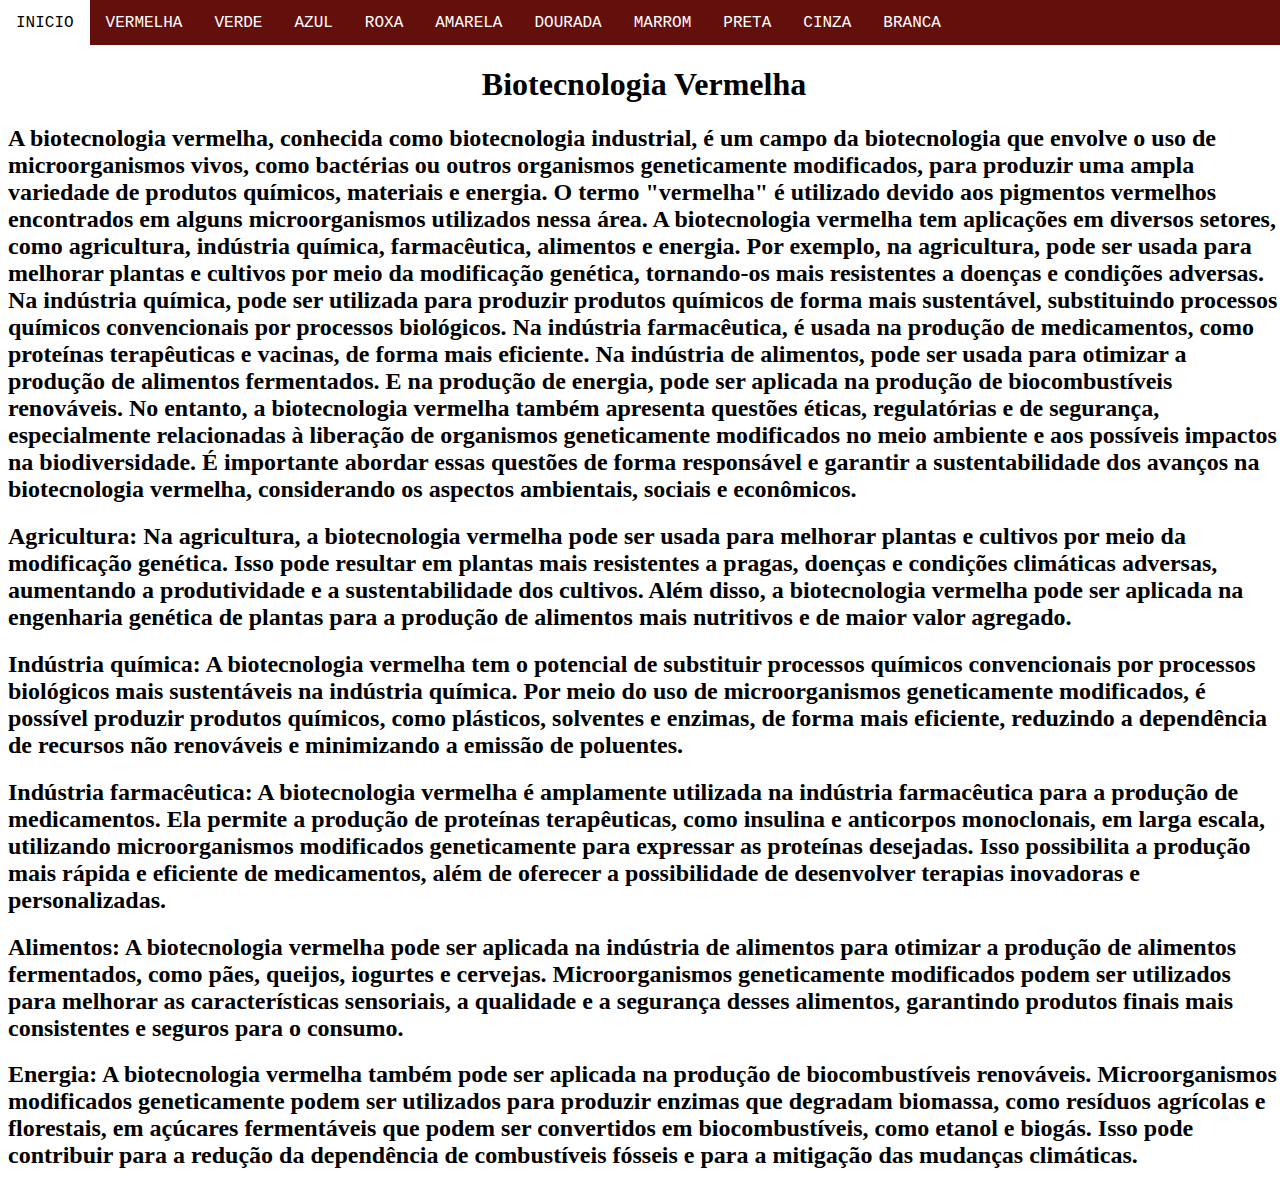
<file: pagina01.html>
<!DOCTYPE html>
<html lang="pt-br">
<head>
    <meta charset="UTF-8">
    <meta http-equiv="X-UA-Compatible" content="IE=edge">
    <meta name="viewport" content="width=device-width, initial-scale=1.0">
    <title>Biotecnologia</title>
    <link rel="stylesheet" href="estilo.css">
</head>
<body>
    <div class="Vermelha">
        <nav>
          <ul>
            <li><a href="index.html">Inicio</a></li>
            <li><a href="pagina01.html">Vermelha</a></li>
            <li><a href="pagina02.html">Verde</a></li>
            <li><a href="pagina03.html">Azul</a></li>
            <li><a href="pagina04.html">Roxa</a></li>
            <li><a href="pagina05.html">Amarela</a></li>
           <li><a href="pagina06.html">Dourada</a></li>
           <li><a href="pagina07.html">Marrom</a></li>
           <li><a href="pagina08.html">Preta</a></li>
           <li><a href="pagina09.html">Cinza</a></li>
           <li><a href="pagina10.html">Branca</a></li>
          </ul>
        </nav>
     </div>
     <div class="conteudo">
      <h1>Biotecnologia Vermelha</h1>
      <h2>A biotecnologia vermelha, conhecida como biotecnologia industrial, é um campo da biotecnologia que envolve o uso de microorganismos vivos, como bactérias ou outros organismos geneticamente modificados, para produzir uma ampla variedade de produtos químicos, materiais e energia. O termo "vermelha" é utilizado devido aos pigmentos vermelhos encontrados em alguns microorganismos utilizados nessa área.

        A biotecnologia vermelha tem aplicações em diversos setores, como agricultura, indústria química, farmacêutica, alimentos e energia. Por exemplo, na agricultura, pode ser usada para melhorar plantas e cultivos por meio da modificação genética, tornando-os mais resistentes a doenças e condições adversas. Na indústria química, pode ser utilizada para produzir produtos químicos de forma mais sustentável, substituindo processos químicos convencionais por processos biológicos. Na indústria farmacêutica, é usada na produção de medicamentos, como proteínas terapêuticas e vacinas, de forma mais eficiente. Na indústria de alimentos, pode ser usada para otimizar a produção de alimentos fermentados. E na produção de energia, pode ser aplicada na produção de biocombustíveis renováveis.
        
        No entanto, a biotecnologia vermelha também apresenta questões éticas, regulatórias e de segurança, especialmente relacionadas à liberação de organismos geneticamente modificados no meio ambiente e aos possíveis impactos na biodiversidade. É importante abordar essas questões de forma responsável e garantir a sustentabilidade dos avanços na biotecnologia vermelha, considerando os aspectos ambientais, sociais e econômicos.</h2>
        <h2>Agricultura: Na agricultura, a biotecnologia vermelha pode ser usada para melhorar plantas e cultivos por meio da modificação genética. Isso pode resultar em plantas mais resistentes a pragas, doenças e condições climáticas adversas, aumentando a produtividade e a sustentabilidade dos cultivos. Além disso, a biotecnologia vermelha pode ser aplicada na engenharia genética de plantas para a produção de alimentos mais nutritivos e de maior valor agregado.</h2>
        <h2>Indústria química: A biotecnologia vermelha tem o potencial de substituir processos químicos convencionais por processos biológicos mais sustentáveis na indústria química. Por meio do uso de microorganismos geneticamente modificados, é possível produzir produtos químicos, como plásticos, solventes e enzimas, de forma mais eficiente, reduzindo a dependência de recursos não renováveis e minimizando a emissão de poluentes.</h2>
        <h2>Indústria farmacêutica: A biotecnologia vermelha é amplamente utilizada na indústria farmacêutica para a produção de medicamentos. Ela permite a produção de proteínas terapêuticas, como insulina e anticorpos monoclonais, em larga escala, utilizando microorganismos modificados geneticamente para expressar as proteínas desejadas. Isso possibilita a produção mais rápida e eficiente de medicamentos, além de oferecer a possibilidade de desenvolver terapias inovadoras e personalizadas.</h2>
        <h2>Alimentos: A biotecnologia vermelha pode ser aplicada na indústria de alimentos para otimizar a produção de alimentos fermentados, como pães, queijos, iogurtes e cervejas. Microorganismos geneticamente modificados podem ser utilizados para melhorar as características sensoriais, a qualidade e a segurança desses alimentos, garantindo produtos finais mais consistentes e seguros para o consumo.</h2>
        <h2>Energia: A biotecnologia vermelha também pode ser aplicada na produção de biocombustíveis renováveis. Microorganismos modificados geneticamente podem ser utilizados para produzir enzimas que degradam biomassa, como resíduos agrícolas e florestais, em açúcares fermentáveis que podem ser convertidos em biocombustíveis, como etanol e biogás. Isso pode contribuir para a redução da dependência de combustíveis fósseis e para a mitigação das mudanças climáticas.</h2>


</body>
</html>
</file>
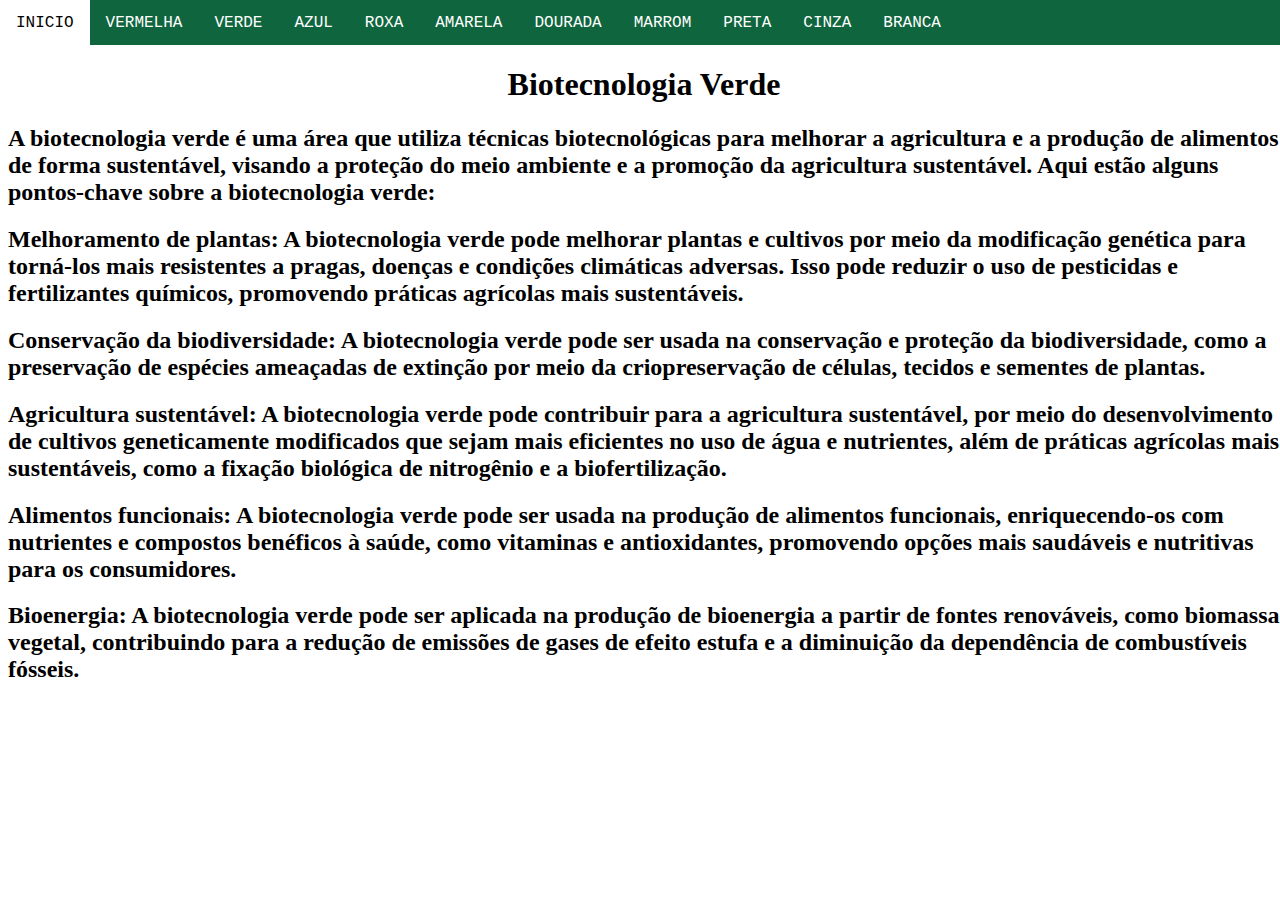
<file: pagina02.html>
<!DOCTYPE html>
<html lang="pt-br">
<head>
    <meta charset="UTF-8">
    <meta http-equiv="X-UA-Compatible" content="IE=edge">
    <meta name="viewport" content="width=device-width, initial-scale=1.0">
    <title>Biotecnologia</title>
    <link rel="stylesheet" href="estilo.css">
</head>
<body>
    <div class="Verde">
        <nav>
          <ul>
            <li><a href="index.html">Inicio</a></li>
            <li><a href="pagina01.html">Vermelha</a></li>
            <li><a href="pagina02.html">Verde</a></li>
            <li><a href="pagina03.html">Azul</a></li>
            <li><a href="pagina04.html">Roxa</a></li>
            <li><a href="pagina05.html">Amarela</a></li>
           <li><a href="pagina06.html">Dourada</a></li>
           <li><a href="pagina07.html">Marrom</a></li>
           <li><a href="pagina08.html">Preta</a></li>
           <li><a href="pagina09.html">Cinza</a></li>
           <li><a href="pagina10.html">Branca</a></li>
        </nav>
    </div>
    <div class="conteudo">
    <h1>Biotecnologia Verde</h1>
    <h2>A biotecnologia verde é uma área que utiliza técnicas biotecnológicas para melhorar a agricultura e a produção de alimentos de forma sustentável, visando a proteção do meio ambiente e a promoção da agricultura sustentável. Aqui estão alguns pontos-chave sobre a biotecnologia verde:</h2>
    <h2>Melhoramento de plantas: A biotecnologia verde pode melhorar plantas e cultivos por meio da modificação genética para torná-los mais resistentes a pragas, doenças e condições climáticas adversas. Isso pode reduzir o uso de pesticidas e fertilizantes químicos, promovendo práticas agrícolas mais sustentáveis.</h2>
    <h2>Conservação da biodiversidade: A biotecnologia verde pode ser usada na conservação e proteção da biodiversidade, como a preservação de espécies ameaçadas de extinção por meio da criopreservação de células, tecidos e sementes de plantas.</h2>
    <h2>Agricultura sustentável: A biotecnologia verde pode contribuir para a agricultura sustentável, por meio do desenvolvimento de cultivos geneticamente modificados que sejam mais eficientes no uso de água e nutrientes, além de práticas agrícolas mais sustentáveis, como a fixação biológica de nitrogênio e a biofertilização.</h2>
    <h2>Alimentos funcionais: A biotecnologia verde pode ser usada na produção de alimentos funcionais, enriquecendo-os com nutrientes e compostos benéficos à saúde, como vitaminas e antioxidantes, promovendo opções mais saudáveis e nutritivas para os consumidores.</h2>
    <h2>Bioenergia: A biotecnologia verde pode ser aplicada na produção de bioenergia a partir de fontes renováveis, como biomassa vegetal, contribuindo para a redução de emissões de gases de efeito estufa e a diminuição da dependência de combustíveis fósseis.</h2>


</body>
</html>
</file>
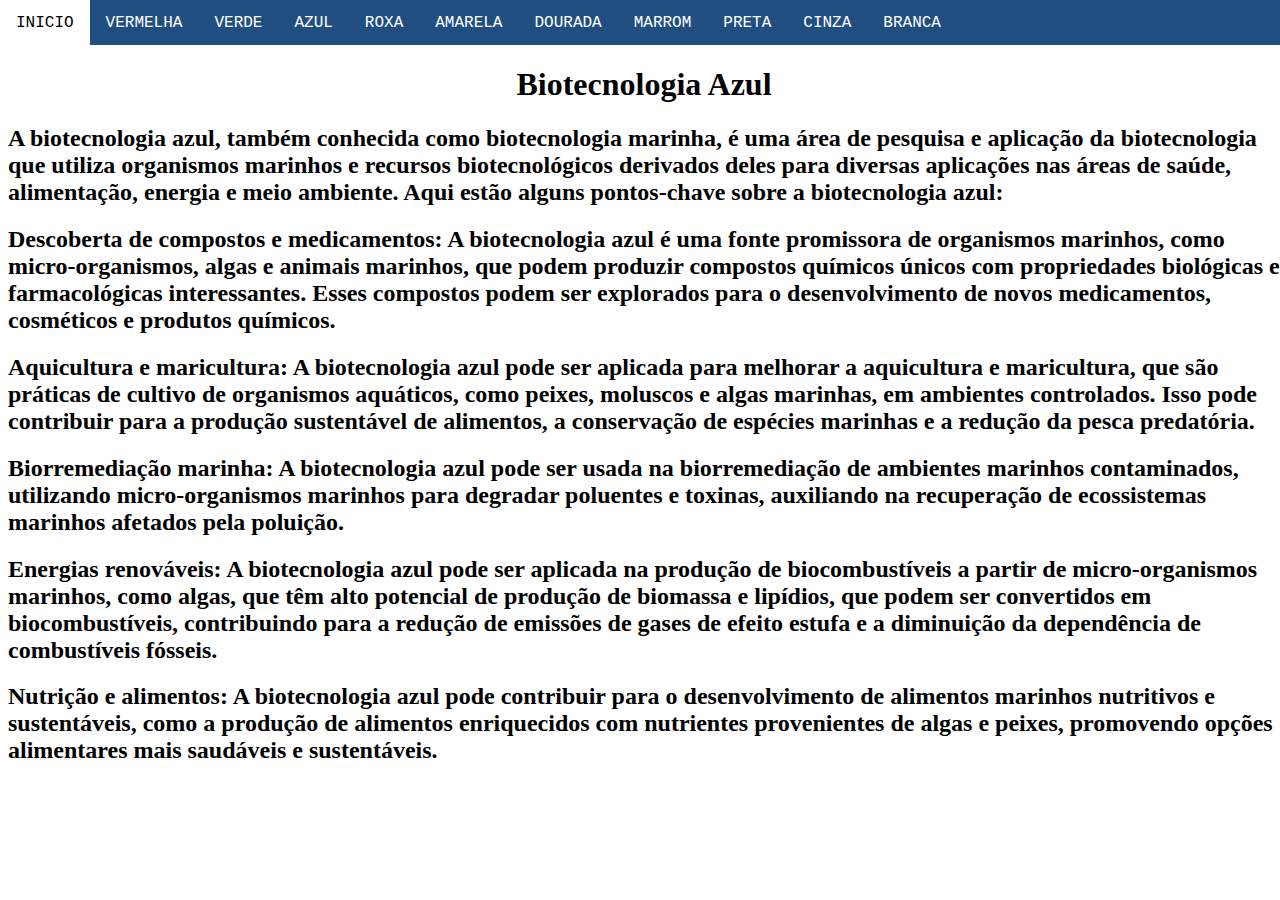
<file: pagina03.html>
<!DOCTYPE html>
<html lang="pt-br">
<head>
    <meta charset="UTF-8">
    <meta http-equiv="X-UA-Compatible" content="IE=edge">
    <meta name="viewport" content="width=device-width, initial-scale=1.0">
    <title>Biotecnologia</title>
    <link rel="stylesheet" href="estilo.css">
</head>
<body>
    <div class="Azul">
        <nav>
          <ul>
            <li><a href="index.html">Inicio</a></li>
            <li><a href="pagina01.html">Vermelha</a></li>
            <li><a href="pagina02.html">Verde</a></li>
            <li><a href="pagina03.html">Azul</a></li>
            <li><a href="pagina04.html">Roxa</a></li>
            <li><a href="pagina05.html">Amarela</a></li>
           <li><a href="pagina06.html">Dourada</a></li>
           <li><a href="pagina07.html">Marrom</a></li>
           <li><a href="pagina08.html">Preta</a></li>
           <li><a href="pagina09.html">Cinza</a></li>
           <li><a href="pagina10.html">Branca</a></li>
          </ul>
        </nav>
    </div>
  <div class="conteudo">
    <h1>Biotecnologia Azul</h1>
    <h2>A biotecnologia azul, também conhecida como biotecnologia marinha, é uma área de pesquisa e aplicação da biotecnologia que utiliza organismos marinhos e recursos biotecnológicos derivados deles para diversas aplicações nas áreas de saúde, alimentação, energia e meio ambiente. Aqui estão alguns pontos-chave sobre a biotecnologia azul:</h2>
    <h2>Descoberta de compostos e medicamentos: A biotecnologia azul é uma fonte promissora de organismos marinhos, como micro-organismos, algas e animais marinhos, que podem produzir compostos químicos únicos com propriedades biológicas e farmacológicas interessantes. Esses compostos podem ser explorados para o desenvolvimento de novos medicamentos, cosméticos e produtos químicos.</h2>
    <h2>Aquicultura e maricultura: A biotecnologia azul pode ser aplicada para melhorar a aquicultura e maricultura, que são práticas de cultivo de organismos aquáticos, como peixes, moluscos e algas marinhas, em ambientes controlados. Isso pode contribuir para a produção sustentável de alimentos, a conservação de espécies marinhas e a redução da pesca predatória.</h2>
    <h2>Biorremediação marinha: A biotecnologia azul pode ser usada na biorremediação de ambientes marinhos contaminados, utilizando micro-organismos marinhos para degradar poluentes e toxinas, auxiliando na recuperação de ecossistemas marinhos afetados pela poluição.</h2>
    <h2>Energias renováveis: A biotecnologia azul pode ser aplicada na produção de biocombustíveis a partir de micro-organismos marinhos, como algas, que têm alto potencial de produção de biomassa e lipídios, que podem ser convertidos em biocombustíveis, contribuindo para a redução de emissões de gases de efeito estufa e a diminuição da dependência de combustíveis fósseis.</h2>
    <h2>Nutrição e alimentos: A biotecnologia azul pode contribuir para o desenvolvimento de alimentos marinhos nutritivos e sustentáveis, como a produção de alimentos enriquecidos com nutrientes provenientes de algas e peixes, promovendo opções alimentares mais saudáveis e sustentáveis.</h2>

</body>
</html>
</file>
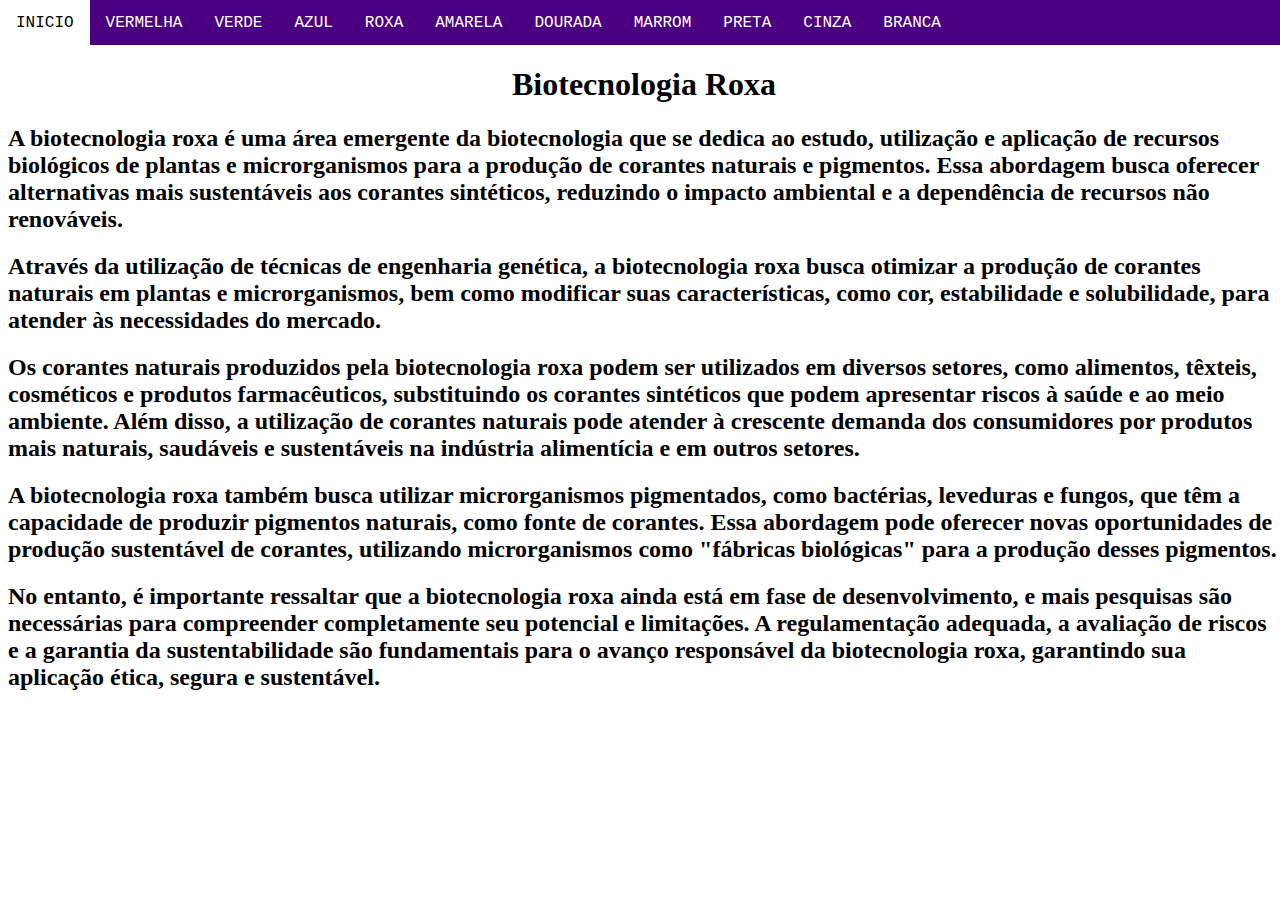
<file: pagina04.html>
<!DOCTYPE html>
<html lang="pt-br">
<head>
    <meta charset="UTF-8">
    <meta http-equiv="X-UA-Compatible" content="IE=edge">
    <meta name="viewport" content="width=device-width, initial-scale=1.0">
    <title>Biotecnologia</title>
    <link rel="stylesheet" href="estilo.css">
</head>
<body>
    <div class="Roxa">
        <nav>
          <ul>
            <li><a href="index.html">Inicio</a></li>
            <li><a href="pagina01.html">Vermelha</a></li>
            <li><a href="pagina02.html">Verde</a></li>
            <li><a href="pagina03.html">Azul</a></li>
            <li><a href="pagina04.html">Roxa</a></li>
            <li><a href="pagina05.html">Amarela</a></li>
           <li><a href="pagina06.html">Dourada</a></li>
           <li><a href="pagina07.html">Marrom</a></li>
           <li><a href="pagina08.html">Preta</a></li>
           <li><a href="pagina09.html">Cinza</a></li>
           <li><a href="pagina10.html">Branca</a></li>
          </ul>
        </nav>
     </div>
     <div class="conteudo">
      <h1>Biotecnologia Roxa</h1>
      <h2>A biotecnologia roxa é uma área emergente da biotecnologia que se dedica ao estudo, utilização e aplicação de recursos biológicos de plantas e microrganismos para a produção de corantes naturais e pigmentos. Essa abordagem busca oferecer alternativas mais sustentáveis aos corantes sintéticos, reduzindo o impacto ambiental e a dependência de recursos não renováveis.</h2>
      <h2>Através da utilização de técnicas de engenharia genética, a biotecnologia roxa busca otimizar a produção de corantes naturais em plantas e microrganismos, bem como modificar suas características, como cor, estabilidade e solubilidade, para atender às necessidades do mercado.</h2>
      <h2>Os corantes naturais produzidos pela biotecnologia roxa podem ser utilizados em diversos setores, como alimentos, têxteis, cosméticos e produtos farmacêuticos, substituindo os corantes sintéticos que podem apresentar riscos à saúde e ao meio ambiente. Além disso, a utilização de corantes naturais pode atender à crescente demanda dos consumidores por produtos mais naturais, saudáveis e sustentáveis na indústria alimentícia e em outros setores.</h2>
      <h2>A biotecnologia roxa também busca utilizar microrganismos pigmentados, como bactérias, leveduras e fungos, que têm a capacidade de produzir pigmentos naturais, como fonte de corantes. Essa abordagem pode oferecer novas oportunidades de produção sustentável de corantes, utilizando microrganismos como "fábricas biológicas" para a produção desses pigmentos.</h2>
      <h2>No entanto, é importante ressaltar que a biotecnologia roxa ainda está em fase de desenvolvimento, e mais pesquisas são necessárias para compreender completamente seu potencial e limitações. A regulamentação adequada, a avaliação de riscos e a garantia da sustentabilidade são fundamentais para o avanço responsável da biotecnologia roxa, garantindo sua aplicação ética, segura e sustentável.</h2>






       

</body>
</html>
</file>
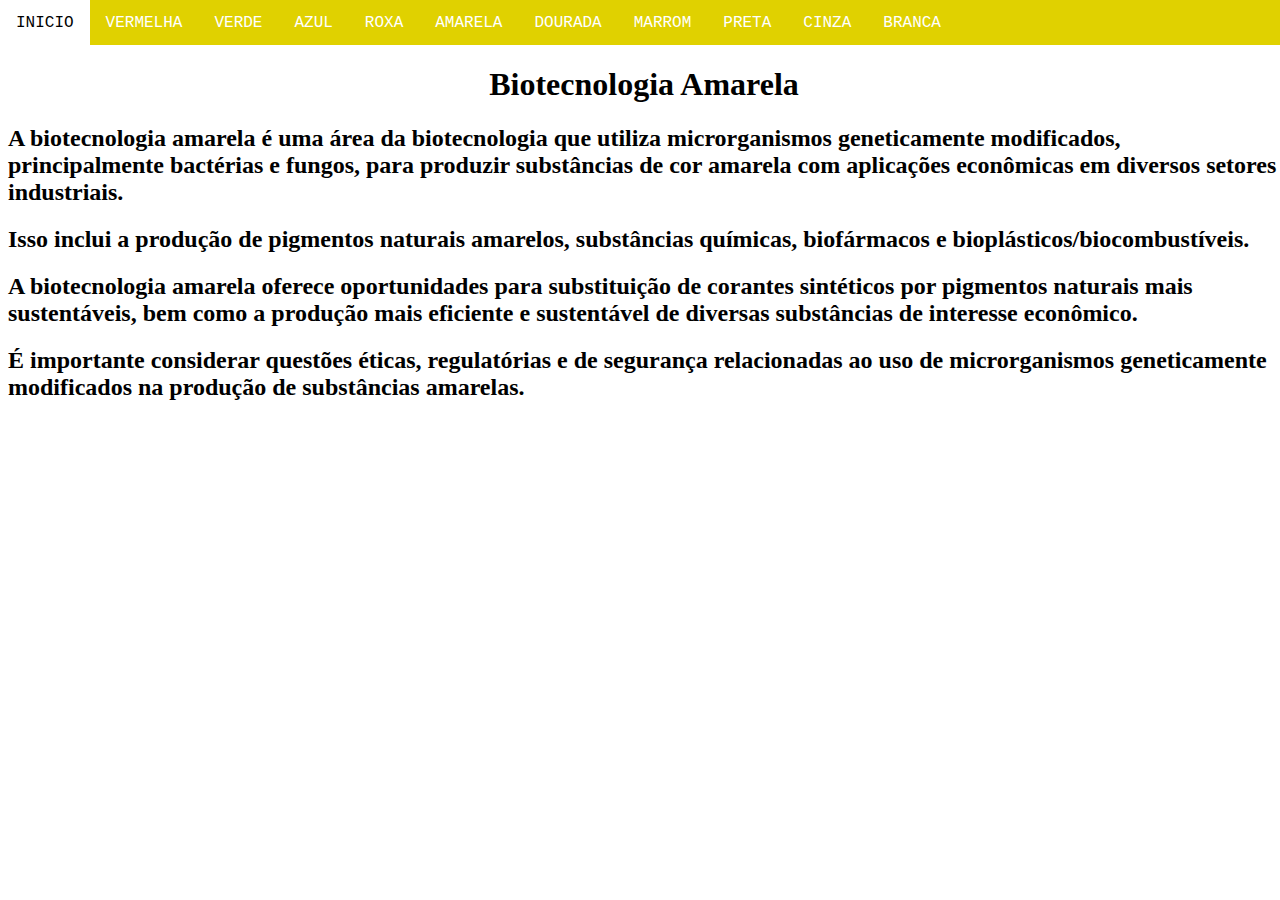
<file: pagina05.html>
<!DOCTYPE html>
<html lang="pt-br">
<head>
    <meta charset="UTF-8">
    <meta http-equiv="X-UA-Compatible" content="IE=edge">
    <meta name="viewport" content="width=device-width, initial-scale=1.0">
    <title>Biotecnologia</title>
    <link rel="stylesheet" href="estilo.css">
</head>
<body>
    <div class="Amarela">
        <nav>
          <ul>
            <li><a href="index.html">Inicio</a></li>
            <li><a href="pagina01.html">Vermelha</a></li>
            <li><a href="pagina02.html">Verde</a></li>
            <li><a href="pagina03.html">Azul</a></li>
            <li><a href="pagina04.html">Roxa</a></li>
            <li><a href="pagina05.html">Amarela</a></li>
           <li><a href="pagina06.html">Dourada</a></li>
           <li><a href="pagina07.html">Marrom</a></li>
           <li><a href="pagina08.html">Preta</a></li>
           <li><a href="pagina09.html">Cinza</a></li>
           <li><a href="pagina10.html">Branca</a></li>
          </ul>
        </nav>
     </div>
     <div class="conteudo">
      <h1>Biotecnologia Amarela</h1>
      <h2>A biotecnologia amarela é uma área da biotecnologia que utiliza microrganismos geneticamente modificados, principalmente bactérias e fungos, para produzir substâncias de cor amarela com aplicações econômicas em diversos setores industriais.</h2> 
      <h2>Isso inclui a produção de pigmentos naturais amarelos, substâncias químicas, biofármacos e bioplásticos/biocombustíveis.</h2>
      <h2>A biotecnologia amarela oferece oportunidades para substituição de corantes sintéticos por pigmentos naturais mais sustentáveis, bem como a produção mais eficiente e sustentável de diversas substâncias de interesse econômico.</h2>
      <h2>É importante considerar questões éticas, regulatórias e de segurança relacionadas ao uso de microrganismos geneticamente modificados na produção de substâncias amarelas.</h2>






  
</body>
</html>
</file>
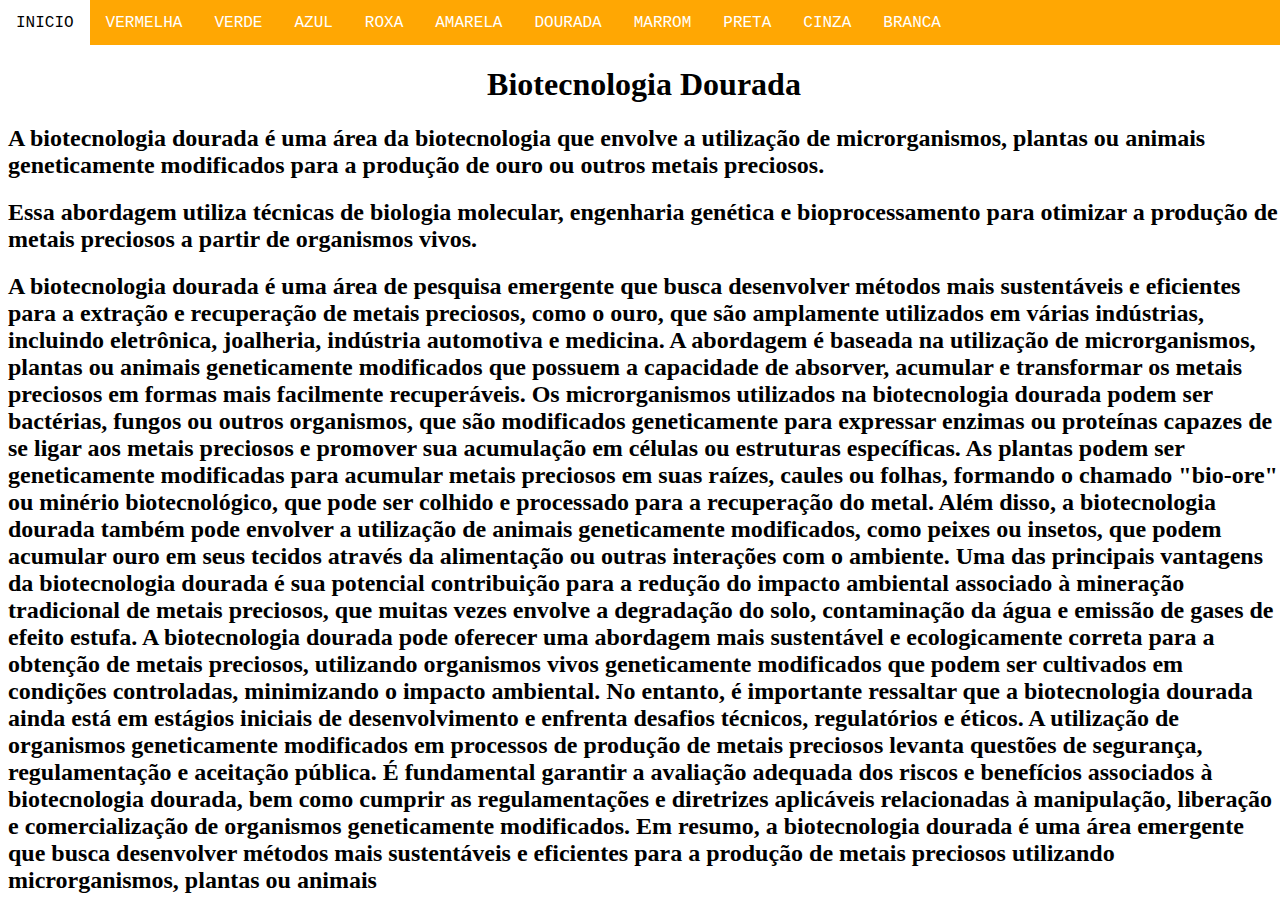
<file: pagina06.html>
<!DOCTYPE html>
<html lang="pt-br">
<head>
    <meta charset="UTF-8">
    <meta http-equiv="X-UA-Compatible" content="IE=edge">
    <meta name="viewport" content="width=device-width, initial-scale=1.0">
    <title>Biotecnologia</title>
    <link rel="stylesheet" href="estilo.css">
</head>
<body>
    <div class="Dourada">
        <nav>
          <ul>
            <li><a href="index.html">Inicio</a></li>
            <li><a href="pagina01.html">Vermelha</a></li>
            <li><a href="pagina02.html">Verde</a></li>
            <li><a href="pagina03.html">Azul</a></li>
            <li><a href="pagina04.html">Roxa</a></li>
            <li><a href="pagina05.html">Amarela</a></li>
           <li><a href="pagina06.html">Dourada</a></li>
           <li><a href="pagina07.html">Marrom</a></li>
           <li><a href="pagina08.html">Preta</a></li>
           <li><a href="pagina09.html">Cinza</a></li>
           <li><a href="pagina10.html">Branca</a></li>
          </ul>
        </nav>
     </div>
     <div class="conteudo">
      <h1>Biotecnologia Dourada</h1>
      <h2>A biotecnologia dourada é uma área da biotecnologia que envolve a utilização de microrganismos, plantas ou animais geneticamente modificados para a produção de ouro ou outros metais preciosos.</h2>
      <h2>Essa abordagem utiliza técnicas de biologia molecular, engenharia genética e bioprocessamento para otimizar a produção de metais preciosos a partir de organismos vivos.</h2>
      <h2>A biotecnologia dourada é uma área de pesquisa emergente que busca desenvolver métodos mais sustentáveis e eficientes para a extração e recuperação de metais preciosos, como o ouro, que são amplamente utilizados em várias indústrias, incluindo eletrônica, joalheria, indústria automotiva e medicina. A abordagem é baseada na utilização de microrganismos, plantas ou animais geneticamente modificados que possuem a capacidade de absorver, acumular e transformar os metais preciosos em formas mais facilmente recuperáveis.
        
        Os microrganismos utilizados na biotecnologia dourada podem ser bactérias, fungos ou outros organismos, que são modificados geneticamente para expressar enzimas ou proteínas capazes de se ligar aos metais preciosos e promover sua acumulação em células ou estruturas específicas. As plantas podem ser geneticamente modificadas para acumular metais preciosos em suas raízes, caules ou folhas, formando o chamado "bio-ore" ou minério biotecnológico, que pode ser colhido e processado para a recuperação do metal. Além disso, a biotecnologia dourada também pode envolver a utilização de animais geneticamente modificados, como peixes ou insetos, que podem acumular ouro em seus tecidos através da alimentação ou outras interações com o ambiente.
        
        Uma das principais vantagens da biotecnologia dourada é sua potencial contribuição para a redução do impacto ambiental associado à mineração tradicional de metais preciosos, que muitas vezes envolve a degradação do solo, contaminação da água e emissão de gases de efeito estufa. A biotecnologia dourada pode oferecer uma abordagem mais sustentável e ecologicamente correta para a obtenção de metais preciosos, utilizando organismos vivos geneticamente modificados que podem ser cultivados em condições controladas, minimizando o impacto ambiental.
        
        No entanto, é importante ressaltar que a biotecnologia dourada ainda está em estágios iniciais de desenvolvimento e enfrenta desafios técnicos, regulatórios e éticos. A utilização de organismos geneticamente modificados em processos de produção de metais preciosos levanta questões de segurança, regulamentação e aceitação pública. É fundamental garantir a avaliação adequada dos riscos e benefícios associados à biotecnologia dourada, bem como cumprir as regulamentações e diretrizes aplicáveis relacionadas à manipulação, liberação e comercialização de organismos geneticamente modificados.
        
        Em resumo, a biotecnologia dourada é uma área emergente que busca desenvolver métodos mais sustentáveis e eficientes para a produção de metais preciosos utilizando microrganismos, plantas ou animais</h2>
  
</body>
</html>
</file>
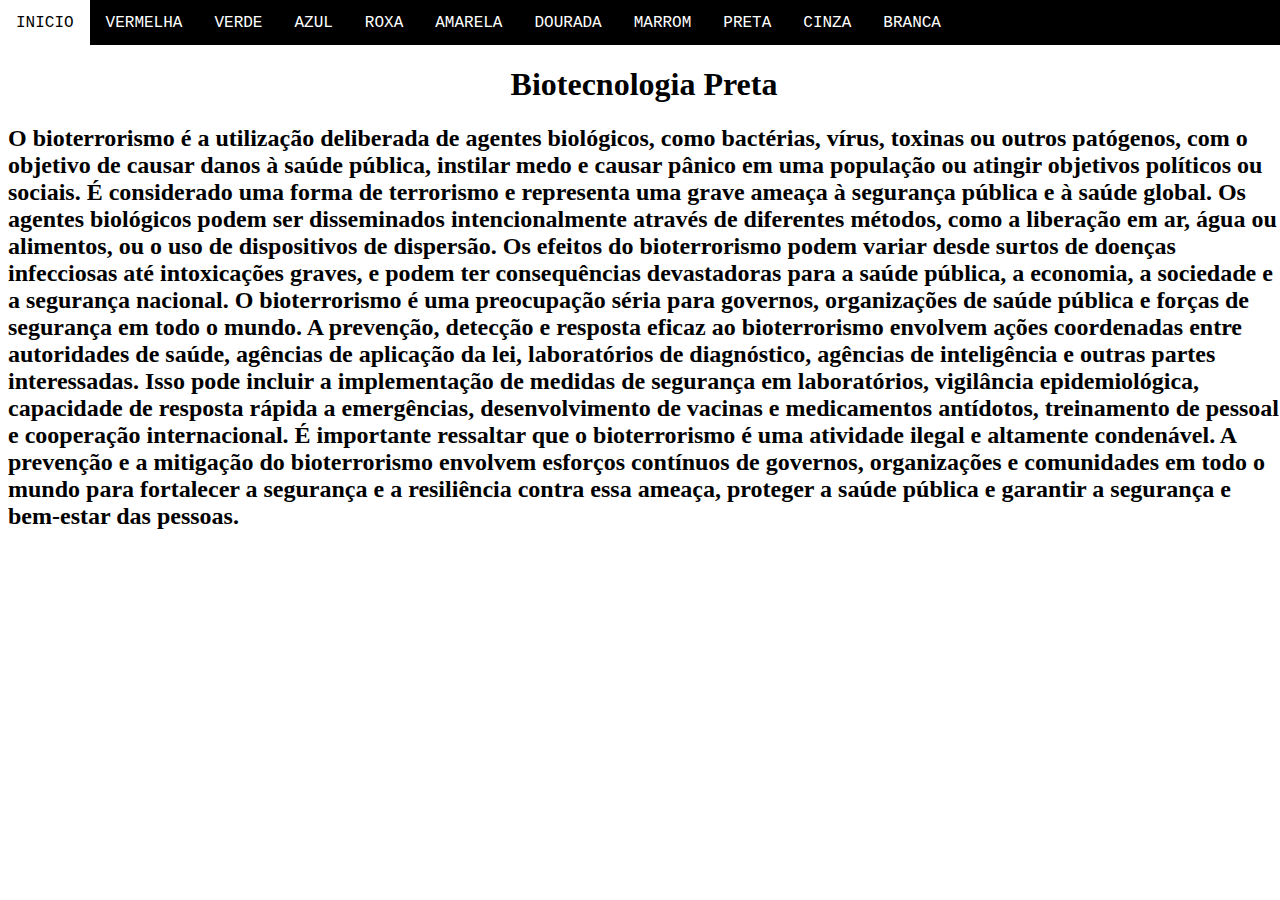
<file: pagina08.html>
<!DOCTYPE html>
<html lang="pt-br">
<head>
    <meta charset="UTF-8">
    <meta http-equiv="X-UA-Compatible" content="IE=edge">
    <meta name="viewport" content="width=device-width, initial-scale=1.0">
    <title>Biotecnologia</title>
    <link rel="stylesheet" href="estilo.css">
</head>
<body>
    <div class="Preta">
        <nav>
          <ul>
            <li><a href="index.html">Inicio</a></li>
            <li><a href="pagina01.html">Vermelha</a></li>
            <li><a href="pagina02.html">Verde</a></li>
            <li><a href="pagina03.html">Azul</a></li>
            <li><a href="pagina04.html">Roxa</a></li>
            <li><a href="pagina05.html">Amarela</a></li>
           <li><a href="pagina06.html">Dourada</a></li>
           <li><a href="pagina07.html">Marrom</a></li>
           <li><a href="pagina08.html">Preta</a></li>
           <li><a href="pagina09.html">Cinza</a></li>
           <li><a href="pagina10.html">Branca</a></li>
          </ul>
        </nav>
     </div>
     <div class="conteudo">
      <h1>Biotecnologia Preta</h1>
      <h2>O bioterrorismo é a utilização deliberada de agentes biológicos, como bactérias, vírus, toxinas ou outros patógenos, com o objetivo de causar danos à saúde pública, instilar medo e causar pânico em uma população ou atingir objetivos políticos ou sociais. É considerado uma forma de terrorismo e representa uma grave ameaça à segurança pública e à saúde global.

        Os agentes biológicos podem ser disseminados intencionalmente através de diferentes métodos, como a liberação em ar, água ou alimentos, ou o uso de dispositivos de dispersão. Os efeitos do bioterrorismo podem variar desde surtos de doenças infecciosas até intoxicações graves, e podem ter consequências devastadoras para a saúde pública, a economia, a sociedade e a segurança nacional.
        
        O bioterrorismo é uma preocupação séria para governos, organizações de saúde pública e forças de segurança em todo o mundo. A prevenção, detecção e resposta eficaz ao bioterrorismo envolvem ações coordenadas entre autoridades de saúde, agências de aplicação da lei, laboratórios de diagnóstico, agências de inteligência e outras partes interessadas. Isso pode incluir a implementação de medidas de segurança em laboratórios, vigilância epidemiológica, capacidade de resposta rápida a emergências, desenvolvimento de vacinas e medicamentos antídotos, treinamento de pessoal e cooperação internacional.
        
        É importante ressaltar que o bioterrorismo é uma atividade ilegal e altamente condenável. A prevenção e a mitigação do bioterrorismo envolvem esforços contínuos de governos, organizações e comunidades em todo o mundo para fortalecer a segurança e a resiliência contra essa ameaça, proteger a saúde pública e garantir a segurança e bem-estar das pessoas.</h2>
   
        <h2></h2>
</body>
</html>
</file>
<file: estilo.css>
body {
  background: #ffffff;
}
h1 {
  text-align: center;
}


.caixa1 {
    position: absolute;
    background: grey;
    color: #FFFFFF;
    width: 40px;
    height: 40px;
    right: 0;
    top: 0;
}

.caixa2 {
    position: absolute;
    background: rgb(85, 75, 85);
    color: #FFFFFF;
    width: 40px;
    height: 40px;
    right: 44px;
    top: 0;
}

.caixa3 {
    position: absolute;
    background:rgb(85, 75, 85);
    color: #FFFFFF;
    width: 40px;
    height: 40px;
    right: 0px;
    top: 44px;
}

.caixa4 {
  position: absolute;
  background:grey;
  color: #FFFFFF;
  width: 40px;
  height: 40px;
  right: 44px;
  top: 44px;
}

.caixa5 {
  position: absolute;
  background: rgb(0, 0, 0);
  color: #FFFFFF;
  width: 40px;
  height: 40px;
  right: 22px;
  top: 22px;

}
.menuPrincipal {
   position: absolute;
   background: rgb(0, 0, 0);
   width: 100%;
   height: 45px;
   top: 0;
   left: 0;
   color: rgb(255, 255, 255);
   display: flex;
   justify-content: start;
   text-transform: uppercase;
}
nav ul {
   list-style-type: none;
   margin: 0;
   padding: 0;
   overflow: 0;
}
li {
  float: left;
}
li a {
  display: block;
  color: #ffffff;
  text-align: center;
  padding: 14px 16px;
  text-decoration: none;
  font-family: 'Courier New', Courier, monospace;
}
li a:hover {
  background: #ffffff;
  color: black;
}

.rodape {
   position: absolute;
   bottom: 0;
   width: 100%;
   height: 50px;
   background: black;
   color: blanchedalmond;
   display: flex;
   justify-content: center;
   font-size: 20px;
   left: 0;
   font-family: 'Gill Sans', 'Gill Sans MT', Calibri, 'Trebuchet MS', sans-serif;
}
.conteudo {
   position: absolute;
   top: 45px;
}
.Vermelha {
  position: absolute;
  background:#63100D ;
  width: 100%;
  height: 45px;
  top: 0;
  left: 0;
  color: rgb(255, 255, 255);
  display: flex;
  justify-content: start;
  text-transform: uppercase;

} 
li a:hover {
  background: #ffffff;
  color: black;
}

.Verde {
  position: absolute;
  background:#0f653d ;
  width: 100%;
  height: 45px;
  top: 0;
  left: 0;
  color: rgb(255, 255, 255);
  display: flex;
  justify-content: start;
  text-transform: uppercase;
}
.Azul{
  position: absolute;
  background:#204E80;
  width: 100%;
  height: 45px;
  top: 0;
  left: 0;
  color: rgb(255, 255, 255);
  display: flex;
  justify-content: start;
  text-transform: uppercase;
}
.Roxa {
  position: absolute;
  background:#4A0080;
  width: 100%;
  height: 45px;
  top: 0;
  left: 0;
  color: rgb(255, 255, 255);
  display: flex;
  justify-content: start;
  text-transform: uppercase;
}
.Amarela {
  position: absolute;
  background:#E0D100 ;
  width: 100%;
  height: 45px;
  top: 0;
  left: 0;
  color: rgb(255, 255, 255);
  display: flex;
  justify-content: start;
  text-transform: uppercase;
}
.Dourada {
  position: absolute;
  background:#FFA703;
  width: 100%;
  height: 45px;
  top: 0;
  left: 0;
  color: rgb(255, 255, 255);
  display: flex;
  justify-content: start;
  text-transform: uppercase;
}
.Marrom {
  position: absolute;
  background:#442A20 ;
  width: 100%;
  height: 45px;
  top: 0;
  left: 0;
  color: rgb(255, 255, 255);
  display: flex;
  justify-content: start;
  text-transform: uppercase;
}
.Preta {
  position: absolute;
  background:black ;
  width: 100%;
  height: 45px;
  top: 0;
  left: 0;
  color: rgb(255, 255, 255);
  display: flex;
  justify-content: start;
  text-transform: uppercase;
}
.Cinza {
  position: absolute;
  background:#3E4040 ;
  width: 100%;
  height: 45px;
  top: 0;
  left: 0;
  color: rgb(255, 255, 255);
  display: flex;
  justify-content: start;
  text-transform: uppercase;
}
.Branca {
  position: absolute;
  background:black ;
  width: 100%;
  height: 45px;
  top: 0;
  left: 0;
  color: rgb(255, 255, 255);
  display: flex;
  justify-content: start;
  text-transform: uppercase;
}

Vermelha
      #9B0600
      #E6726E
      #E00700
      #63100D
      #AD0600

      Verde
      #009C53
      #6EE6AE
      #00E078
      #0D633B
      #00AD5B
      
      Azul
      #003E80
      #4DA3FF
      #007BFF
      #204E80
      #0063CC

      Roxa
      #4A0080
      #B54DFF
      #9500FF
      #4A0080
      #7700CC

      Amarela
      #948A00
      #E6DE6E
      #E0D100
      #B19827
      #ADA200

      Dourada
      #855701
      #FFC14F
      #FFA703
      #C4953D
      #CC8502

      Marrom
      #854C32
      #A36F53
      #442A20
      #66443E
      #592F24

      Preta
      #000000

      Cinza
      #6F7373
      #3E4040
      #252626
      #5E686B
      #B5BFBF

      Branca
      #FFFFFF
</file>
